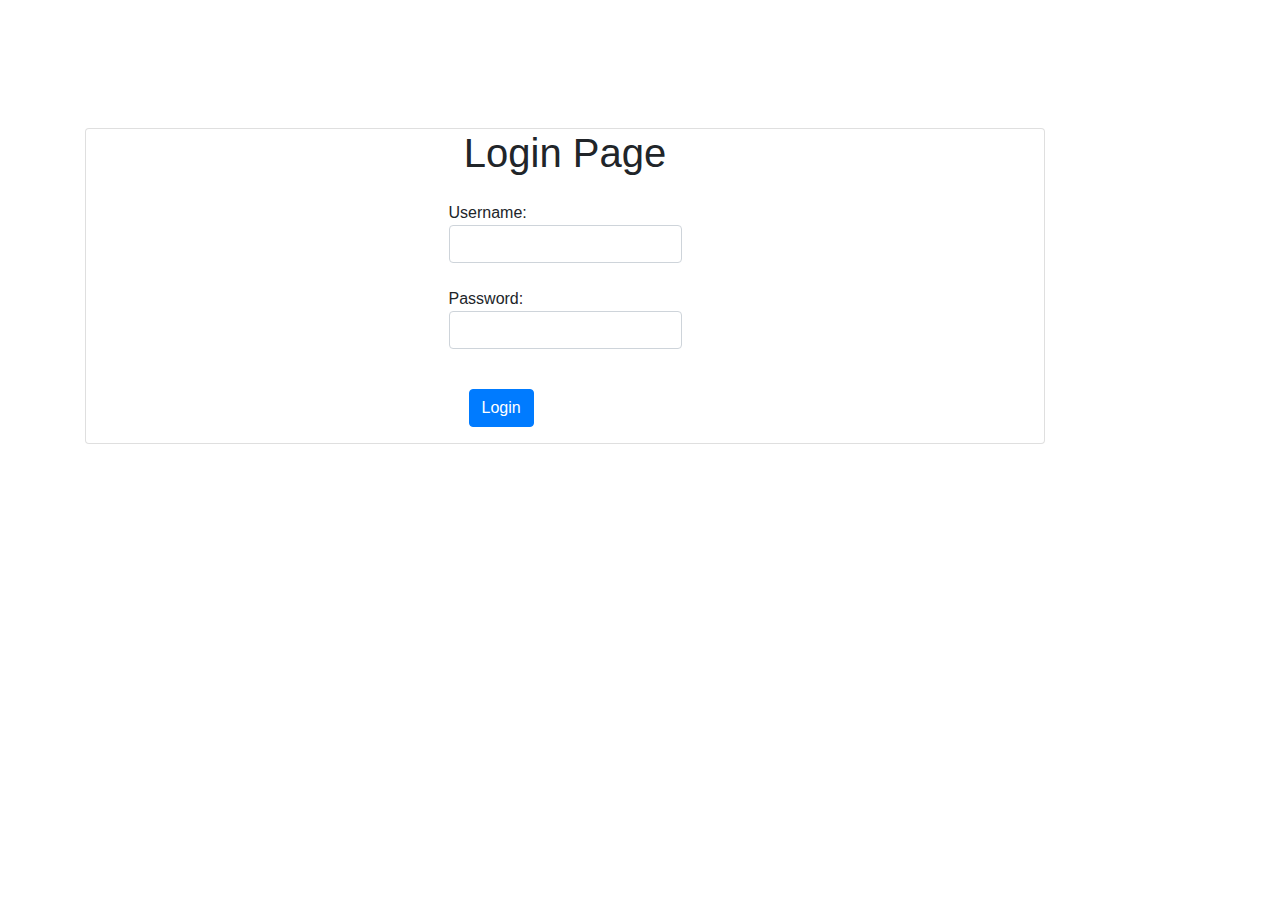
<file: target/prx301_assignment-1.0-SNAPSHOT/index.html>
<!DOCTYPE html>
<html>
    <head>
        <title>Login Page</title>
        <meta http-equiv="Content-Type" content="text/html; charset=UTF-8">
        <link rel="stylesheet" href="https://stackpath.bootstrapcdn.com/bootstrap/4.3.1/css/bootstrap.min.css" crossorigin="anonymous">

    </head>
    <body style="text-align: center;padding-top: 10%;">
        <div class="container">
        <div class="card" style="width: 60rem;">
            
                <h1>Login Page</h1>
                <div class="row justify-content-center align-items-center">
            <form class="px-4 py-3 text-left" method="POST" action="login">
                <div class="form-group">
                    Username:<input class="form-control" id="exampleInputEmail1" type="text" name="username"/> </br>
                    Password:<input class="form-control" id="exampleInputPassword1" type="password" name="password"/> </br>
                </div>
                <div class="form-check">
                    <input class="btn btn-primary" type="submit" value="Login" />
                </div>
            </form>
                </div>
            </div>
        </div>
        <script src="https://code.jquery.com/jquery-3.3.1.slim.min.js" crossorigin="anonymous"></script>
        <script src="https://cdnjs.cloudflare.com/ajax/libs/popper.js/1.14.7/umd/popper.min.js" crossorigin="anonymous"></script>
        <script src="https://stackpath.bootstrapcdn.com/bootstrap/4.3.1/js/bootstrap.min.js" crossorigin="anonymous"></script>
    </body>
    </html>
</file>
